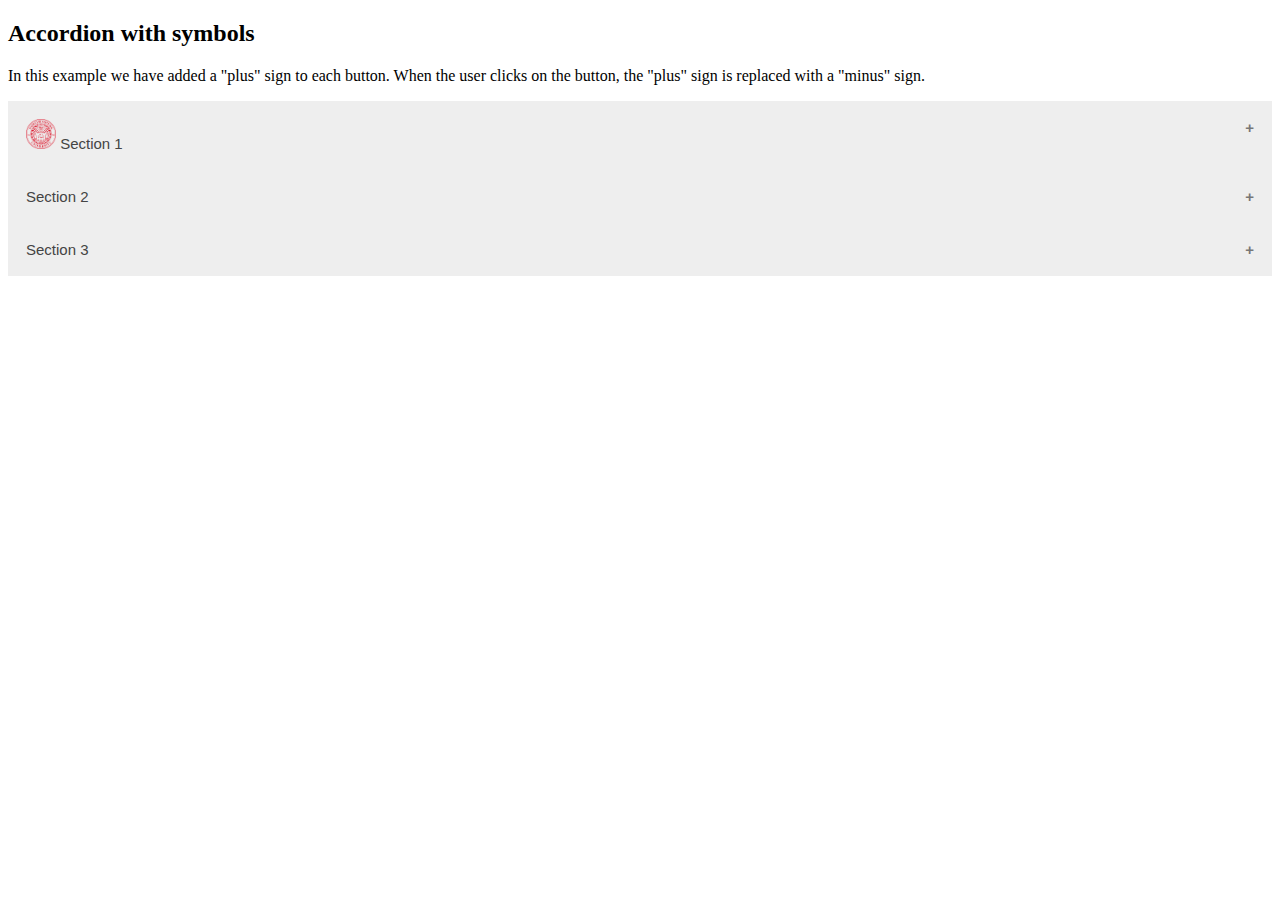
<file: test.html>
<!DOCTYPE html>
<html>
<head>
<meta name="viewport" content="width=device-width, initial-scale=1">
<style>
.accordion {
  background-color: #eee;
  color: #444;
  cursor: pointer;
  padding: 18px;
  width: 100%;
  border: none;
  text-align: left;
  outline: none;
  font-size: 15px;
  transition: 0.4s;
}

.active, .accordion:hover {
  background-color: #ccc;
}

.accordion:after {
  content: '\002B';
  color: #777;
  font-weight: bold;
  float: right;
  margin-left: 5px;
}

.active:after {
  content: "\2212";
}

.panel {
  padding: 0 18px;
  background-color: white;
  max-height: 0;
  overflow: hidden;
  transition: max-height 0.2s ease-out;
}
</style>
</head>
<body>

<h2>Accordion with symbols</h2>
<p>   In this example we have added a "plus" sign to each button. When the user clicks on the button, the "plus" sign is replaced with a "minus" sign.</p>
<button class="accordion"><img src="images/neu.png" alt="" style="height:30px;width:30px"> Section 1</button>
<div class="panel">
  <p>Lorem ipsum dolor sit amet, consectetur adipisicing elit, sed do eiusmod tempor incididunt ut labore et dolore magna aliqua. Ut enim ad minim veniam, quis nostrud exercitation ullamco laboris nisi ut aliquip ex ea commodo consequat.</p>
</div>

<button class="accordion">Section 2</button>
<div class="panel">
  <p>Lorem ipsum dolor sit amet, consectetur adipisicing elit, sed do eiusmod tempor incididunt ut labore et dolore magna aliqua. Ut enim ad minim veniam, quis nostrud exercitation ullamco laboris nisi ut aliquip ex ea commodo consequat.</p>
</div>

<button class="accordion">Section 3</button>
<div class="panel">
  <p>Lorem ipsum dolor sit amet, consectetur adipisicing elit, sed do eiusmod tempor incididunt ut labore et dolore magna aliqua. Ut enim ad minim veniam, quis nostrud exercitation ullamco laboris nisi ut aliquip ex ea commodo consequat.</p>
</div>

<script>
var acc = document.getElementsByClassName("accordion");
var i;

for (i = 0; i < acc.length; i++) {
  acc[i].addEventListener("click", function() {
    this.classList.toggle("active");
    var panel = this.nextElementSibling;
    if (panel.style.maxHeight) {
      panel.style.maxHeight = null;
    } else {
      panel.style.maxHeight = panel.scrollHeight + "px";
    }
  });
}
</script>

</body>
</html>
</file>
